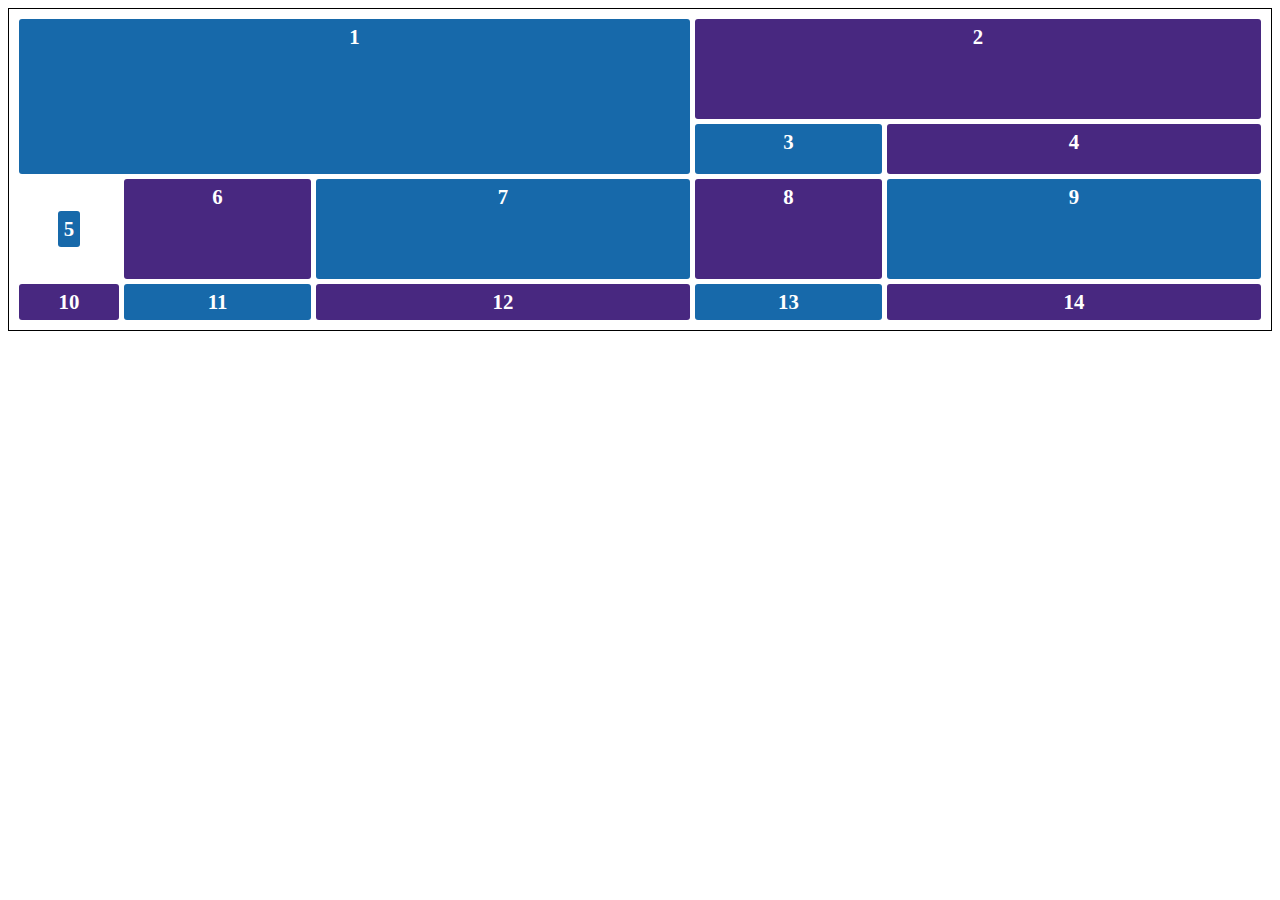
<file: css_grid.html>
<!DOCTYPE html>
<html lang="en">

<head>
    <meta charset="UTF-8">
    <meta http-equiv="X-UA-Compatible" content="IE=edge">
    <meta name="viewport" content="width=device-width, initial-scale=1.0">
    <title>CSS Grid</title>

    <style>
        .container {
            padding: 10px;
            border: 1px solid black;

            display: grid;

            /* grid-template-columns: 20% 30% 50%; */
            /* grid-template-columns: 1fr 2fr 4fr; */
            grid-template-columns: 100px repeat(2, 1fr 2fr);
            grid-template-rows: 100px 50px 100px;

            /* column-gap: 10px; */
            /* row-gap: 10px; */
            gap: 5px;

            /* justify-items: center; */
            /* align-items: center; */

            /* justify-content: space-between; */
            /* align-content: center; */
        }

        .container div {
            padding: 0.3em;
            border-radius: 3px;
            text-align: center;
            background-color: #482880;
            color: #ffffff;
            font-size: 130%;
            font-weight: bold;
        }

        .container div:nth-child(odd) {
            background-color: #1769aa;
        }

        .item-1 {
            /* grid-column-start: 1; */
            /* grid-column-end: 4; */
            /* grid-column: 1 / 4; */
            grid-column: span 3;

            /* grid-row-start: 1; */
            /* grid-row-end: 3; */
            grid-row: span 2;
        }

        .item-2 {
            grid-column: span 2;
        }

        .item-5 {
            justify-self: center;
            align-self: center;
        }
    </style>
</head>

<body>
    <div class="container">
        <div class="item-1">1</div>
        <div class="item-2">2</div>
        <div class="item-3">3</div>
        <div class="item-4">4</div>
        <div class="item-5">5</div>
        <div class="item-6">6</div>
        <div class="item-7">7</div>
        <div class="item-8">8</div>
        <div class="item-9">9</div>
        <div class="item-10">10</div>
        <div class="item-11">11</div>
        <div class="item-12">12</div>
        <div class="item-13">13</div>
        <div class="item-14">14</div>
    </div>
</body>

</html>
</file>
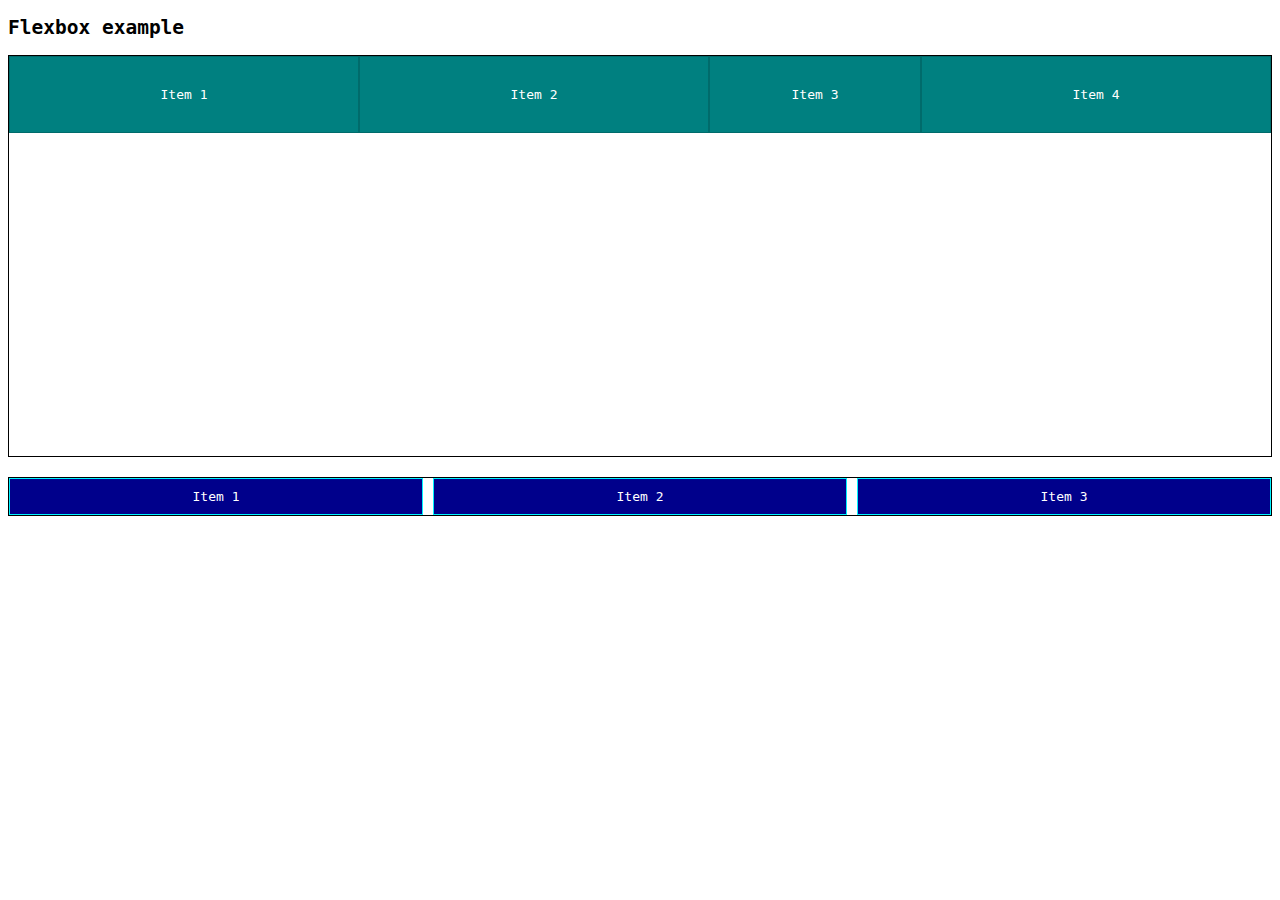
<file: flexbox.html>
<!DOCTYPE html>
<html lang="en">

<head>
    <meta charset="UTF-8">
    <meta http-equiv="X-UA-Compatible" content="IE=edge">
    <meta name="viewport" content="width=device-width, initial-scale=1.0">
    <title>Flexbox Model</title>
    <style>
        body {
            font-family: monospace;
        }

        .container {
            border: 1px solid black;
            height: 400px;

            /* встановлення flex контейнера */
            display: flex;
            /* напрямок головної та поперечної осі (row) */
            flex-direction: row;
            /* вирівнювання елементів по головній осі (flex-start) */
            justify-content: space-between;
            /* вирівнювання елементів по поперечеій осі (stretch) */
            align-items: center;
            /* встановлення переносу елементів при нехватці місця (nowrap) */
            flex-wrap: wrap;
            /* вирівнювання рівнів елементів при наявності декількох рядків або колонок (stretch) */
            align-content: space-between;

            /* загальна властивість яка включає параметри: flex-direction || flex-wrap */
            /* flex-flow: row wrap; */
        }

        .item {
            background-color: teal;
            padding: 30px;
            /* width: 90px; */
            color: white;
            text-align: center;
            border: 1px solid rgb(0, 107, 107);

            flex-grow: 1;

            /* загальна властивість яка включає параметри: flex-grow || flex-shrink || flex-basis */
            /*flex: 1;         flex-grow */
            /*flex: 1 1;       flex-grow flex-shrink */
            /*flex: 1 10%;     flex-grow flex-basis */
            /*flex: 0 1 auto;  default value for flex-grow flex-shrink flex-basis */
        }

        .item:nth-child(1) {
            /* коефіцієнт розширенння елемента при нявності вільного місця (0) */
            flex-grow: 1;
            /* коефіцієнт звуження елемента при нехватці місця (1) */
            flex-shrink: 5;
        }

        .item:nth-child(2) {
            /* вирівнювання окремого елемента по поперечній осі */
            align-self: flex-start;
        }

        .item:nth-child(3) {
            min-width: 100px;
            max-width: 150px;
            /* ширина елемента */
            flex-basis: 20%;
        }

        .item:nth-child(4) {
            /* зміна порядку розміщення елемента (0) */
            order: 1;
        }

        /* Example of row with 3 columns */
        .row-3 {
            margin-top: 20px;
            border: 1px solid black;

            display: flex;
            gap: 10px;
        }

        .row-3 div {
            background-color: darkblue;
            border: 1px solid rgb(0, 242, 255);
            color: white;
            padding: 10px;
            text-align: center;

            /* flex-grow: 1; */
            flex-basis: 33.33%;
        }
    </style>
</head>

<body>
    <h2>Flexbox example</h2>
    <div class="container">
        <div class="item">Item 1</div>
        <div class="item">Item 2</div>
        <div class="item">Item 3</div>
        <div class="item">Item 4</div>
    </div>

    <div class="row-3">
        <div>Item 1</div>
        <div>Item 2</div>
        <div>Item 3</div>
    </div>
</body>

</html>
</file>
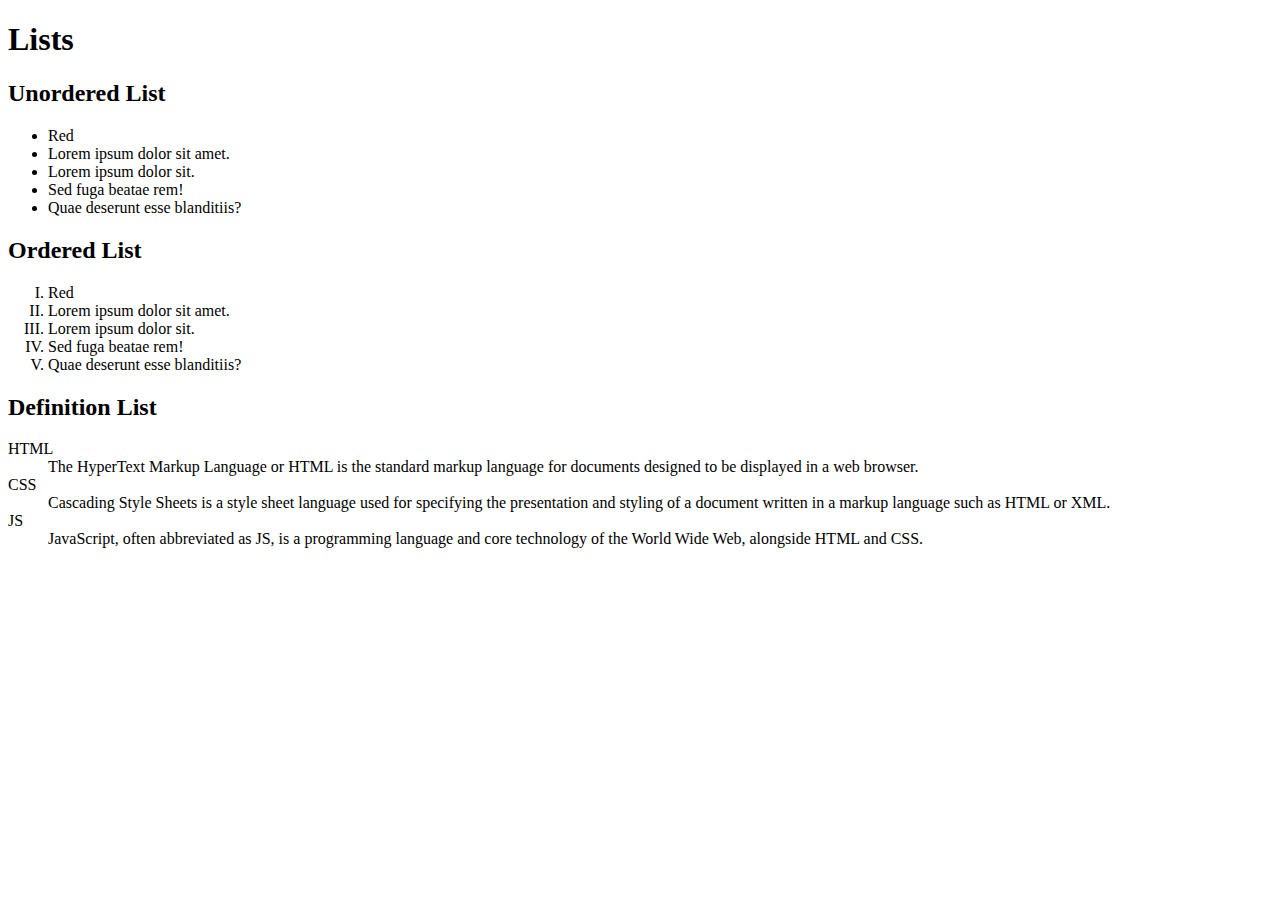
<file: lists.html>
<!DOCTYPE html>
<html lang="en">

<head>
    <meta charset="UTF-8">
    <meta name="viewport" content="width=device-width, initial-scale=1.0">
    <title>Lists</title>
    <style>
        ol {
            list-style-type: upper-roman;
        }
    </style>
</head>

<body>
    <h1>Lists</h1>

    <h2>Unordered List</h2>
    <ul>
        <li>Red</li>
        <li>Lorem ipsum dolor sit amet.</li>
        <li>Lorem ipsum dolor sit.</li>
        <li>Sed fuga beatae rem!</li>
        <li>Quae deserunt esse blanditiis?</li>
    </ul>

    <h2>Ordered List</h2>
    <ol>
        <li>Red</li>
        <li>Lorem ipsum dolor sit amet.</li>
        <li>Lorem ipsum dolor sit.</li>
        <li>Sed fuga beatae rem!</li>
        <li>Quae deserunt esse blanditiis?</li>
    </ol>

    <h2>Definition List</h2>
    <dl>
        <dt>HTML</dt>
        <dd>The HyperText Markup Language or HTML is the standard markup language for documents designed to be displayed
            in a web browser.</dd>

        <dt>CSS</dt>
        <dd>Cascading Style Sheets is a style sheet language used for specifying the presentation and styling of a
            document written in a markup language such as HTML or XML.</dd>

        <dt>JS</dt>
        <dd>JavaScript, often abbreviated as JS, is a programming language and core technology of the World Wide Web,
            alongside HTML and CSS.</dd>
    </dl>
</body>

</html>
</file>
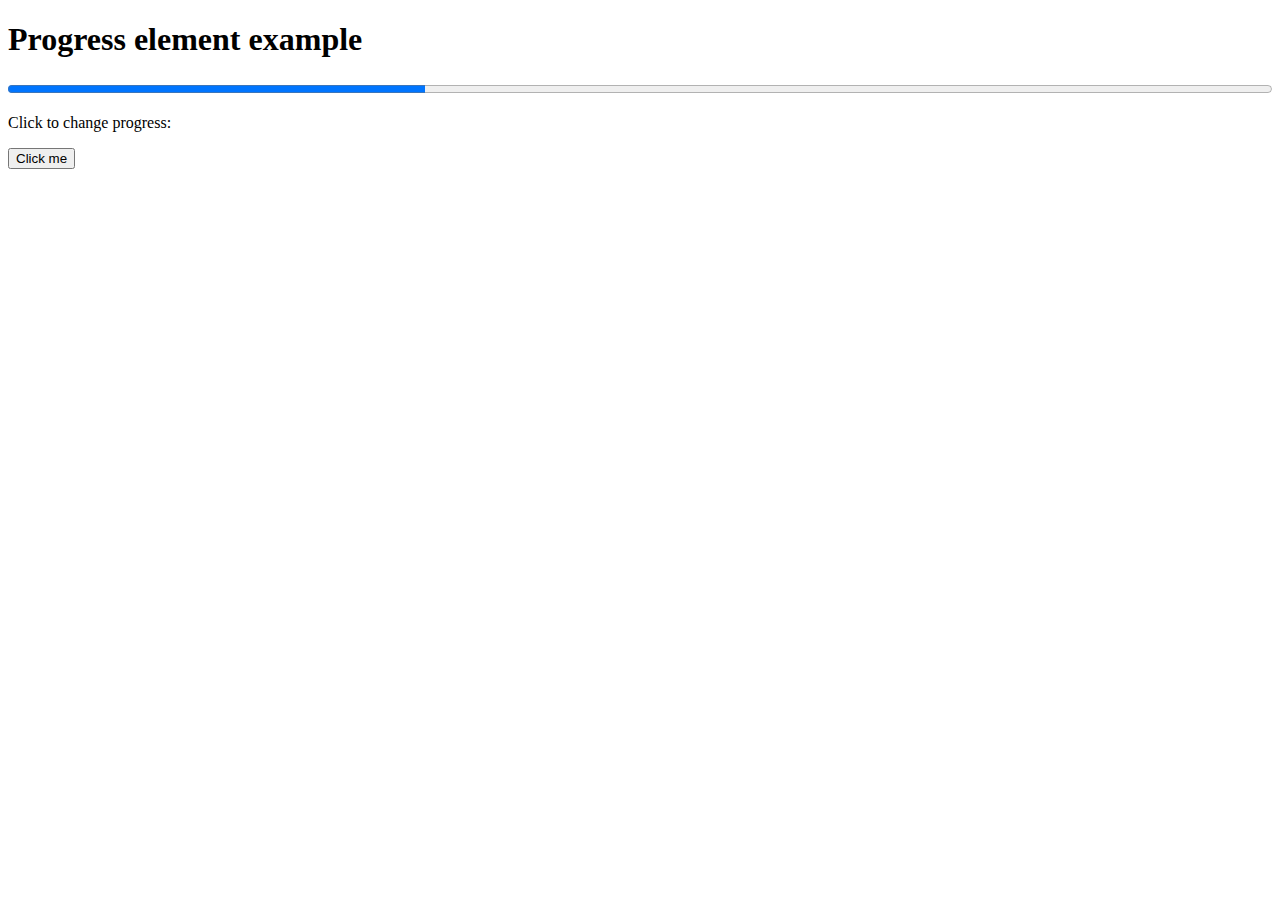
<file: progress.html>
<!DOCTYPE html>
<html lang="en">

<head>
    <meta charset="UTF-8">
    <meta name="viewport" content="width=device-width, initial-scale=1.0">
    <title>Progress</title>
    <style>
        progress {
            width: 100%;
        }
    </style>
</head>

<body>
    <h1>Progress element example</h1>

    <progress value="33" max="100"></progress>
    <p>Click to change progress:</p>
    <button onclick="next()">Click me</button>

    <script>
        const pr = document.querySelector('progress');

        function next() {
            if (pr.value >= 100)
                pr.value = 0;
            else
                pr.value += 5;
        }
    </script>
</body>

</html>
</file>
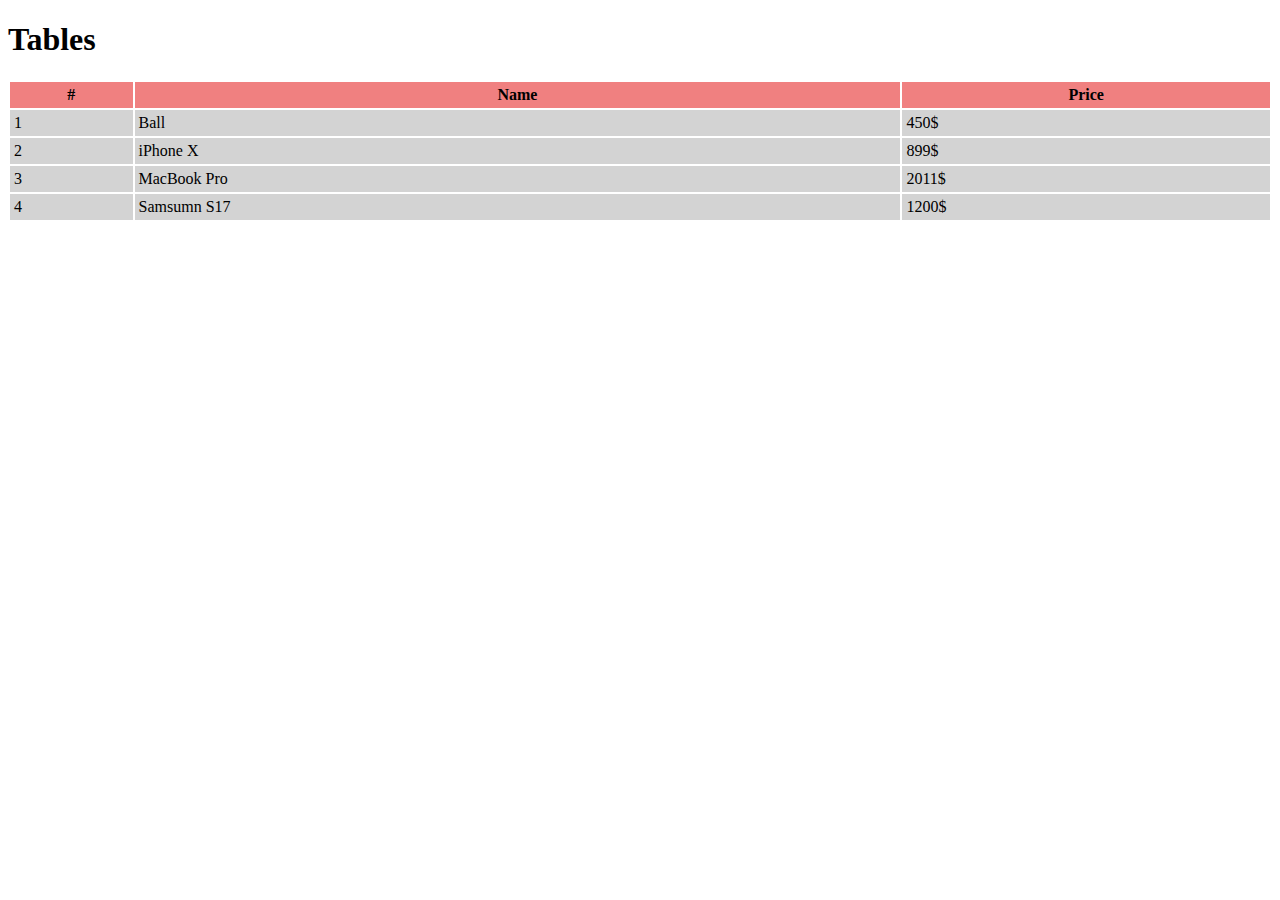
<file: table.html>
<!DOCTYPE html>
<html lang="en">

<head>
    <meta charset="UTF-8">
    <meta name="viewport" content="width=device-width, initial-scale=1.0">
    <title>Table</title>
    <style>
        table {
            width: 100%;
            /* border-spacing: 10px; */
        }

        th,
        td {
            padding: 4px;
        }

        th {
            background-color: lightcoral;
        }

        td {
            background-color: lightgray;
        }
    </style>
</head>

<body>
    <h1>Tables</h1>

    <table>
        <tr>
            <th>#</th>
            <th>Name</th>
            <th>Price</th>
        </tr>
        <tr>
            <td>1</td>
            <td>Ball</td>
            <td>450$</td>
        </tr>
        <tr>
            <td>2</td>
            <td>iPhone X</td>
            <td>899$</td>
        </tr>
        <tr>
            <td>3</td>
            <td>MacBook Pro</td>
            <td>2011$</td>
        </tr>
        <tr>
            <td>4</td>
            <td>Samsumn S17</td>
            <td>1200$</td>
        </tr>
    </table>
</body>

</html>
</file>
